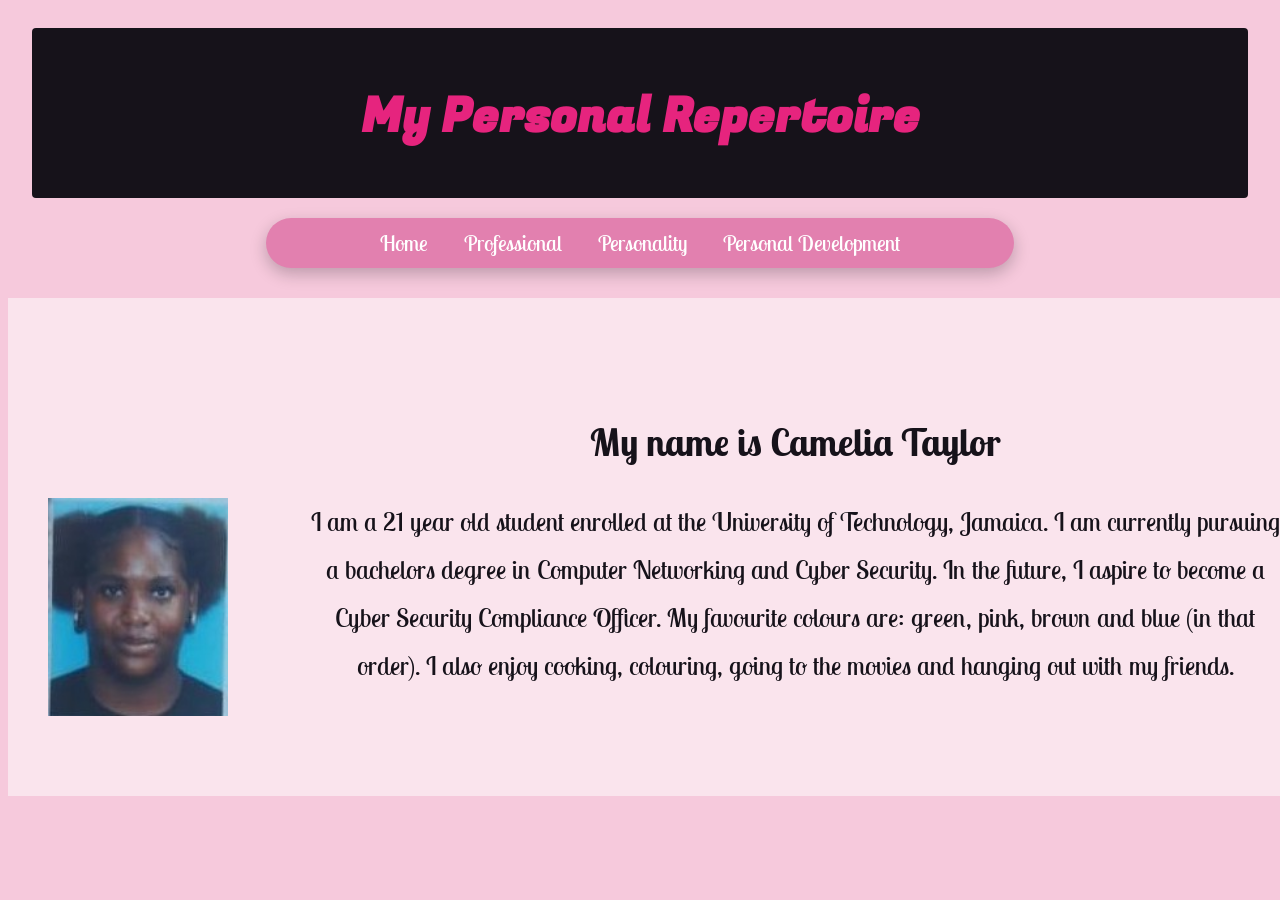
<file: index.html>
<!DOCTYPE html>
<html lang="en">
  
<head>
<meta charset="UTF-8"> 

<!-- This block of code connects the google fonts to the webpages-->
<link rel="preconnect" href="https://fonts.googleapis.com">
<link rel="preconnect" href="https://fonts.gstatic.com" crossorigin>
<link href="https://fonts.googleapis.com/css2?family=Fugaz+One&family=Lobster+Two:ital,wght@0,400;0,700;1,400;1,700&family=Playwrite+CA+Guides&family=Roboto:ital,wght@0,100..900;1,100..900&display=swap" rel="stylesheet">


<!-- This block of code connects the stylesheet to the webpages-->
<link rel="stylesheet" href="style.css">
<title> Home Page </title>
</head>
<body>

    

                            <div class="header-box">
    <h1>My Personal Repertoire</h1>
</div>


<!-- This block of code adds the navigation-->
<div class="nav-bar">
<nav>
  <a href="index.html">Home</a>
  <a href="professional.html">Professional</a>
  <a href="personality.html">Personality</a>
  <a href="personal-development.html">Personal Development</a>
</nav>
</div>



<!-- This block of code adds a linked image to mail-->

<div class="ID">

  <a href="mailto:sbadhika@utech.edu.jm?subject=CIT2011%20IA1%20Submission%20-%202303531%20(Thurs%206-8)">
  <img src="ASSETS/UTECH-ID.jpeg" alt="UTECH Student ID">
  </a>

  <div class="Intro">
            <h2>My name is Camelia Taylor</h2>
    <p>
      I am a 21 year old student enrolled at the University of Technology, Jamaica. I am currently pursuing a bachelors
      degree in Computer Networking and Cyber Security. In the future, I aspire to become a Cyber Security Compliance Officer.
      My favourite colours are: green, pink, brown and blue (in that order). I also enjoy cooking, colouring, going to the movies
      and hanging out with my friends. 
    </p>
  </div>
</div>

     

</body>





</html>
</file>
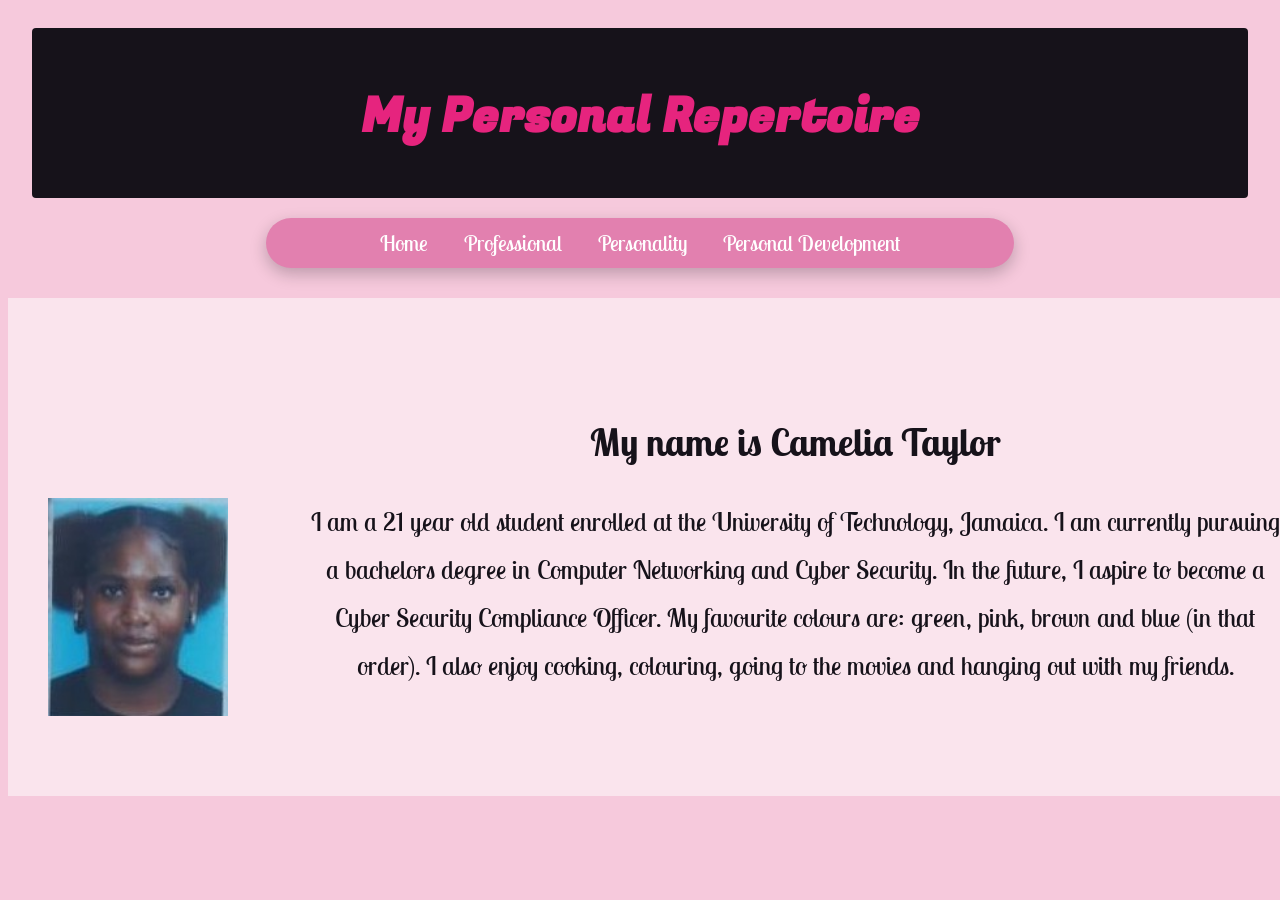
<file: CODES/index.html>
<!DOCTYPE html>
<html lang="en">
  
<head>
<meta charset="UTF-8"> 

<!-- This block of code connects the google fonts to the webpages-->
<link rel="preconnect" href="https://fonts.googleapis.com">
<link rel="preconnect" href="https://fonts.gstatic.com" crossorigin>
<link href="https://fonts.googleapis.com/css2?family=Fugaz+One&family=Lobster+Two:ital,wght@0,400;0,700;1,400;1,700&family=Playwrite+CA+Guides&family=Roboto:ital,wght@0,100..900;1,100..900&display=swap" rel="stylesheet">


<!-- This block of code connects the stylesheet to the webpages-->
<link rel="stylesheet" href="style.css">
<title> Home Page </title>
</head>
<body>

    

                            <div class="header-box">
    <h1>My Personal Repertoire</h1>
</div>


<!-- This block of code adds the navigation-->
<div class="nav-bar">
<nav>
  <a href="index.html">Home</a>
  <a href="professional.html">Professional</a>
  <a href="personality.html">Personality</a>
  <a href="personal-development.html">Personal Development</a>
</nav>
</div>



<!-- This block of code adds a linked image to mail-->

<div class="ID">

  <a href="mailto:sbadhika@utech.edu.jm?subject=CIT2011%20IA1%20Submission%20-%202303531%20(Thurs%206-8)">
  <img src="../ASSETS/UTECH-ID.jpeg" alt="UTECH Student ID">
  </a>

  <div class="Intro">
            <h2>My name is Camelia Taylor</h2>
    <p>
      I am a 21 year old student enrolled at the University of Technology, Jamaica. I am currently pursuing a bachelors
      degree in Computer Networking and Cyber Security. In the future, I aspire to become a Cyber Security Compliance Officer.
      My favourite colours are: green, pink, brown and blue (in that order). I also enjoy cooking, colouring, going to the movies
      and hanging out with my friends. 
    </p>
  </div>
</div>

     

</body>





</html>
</file>
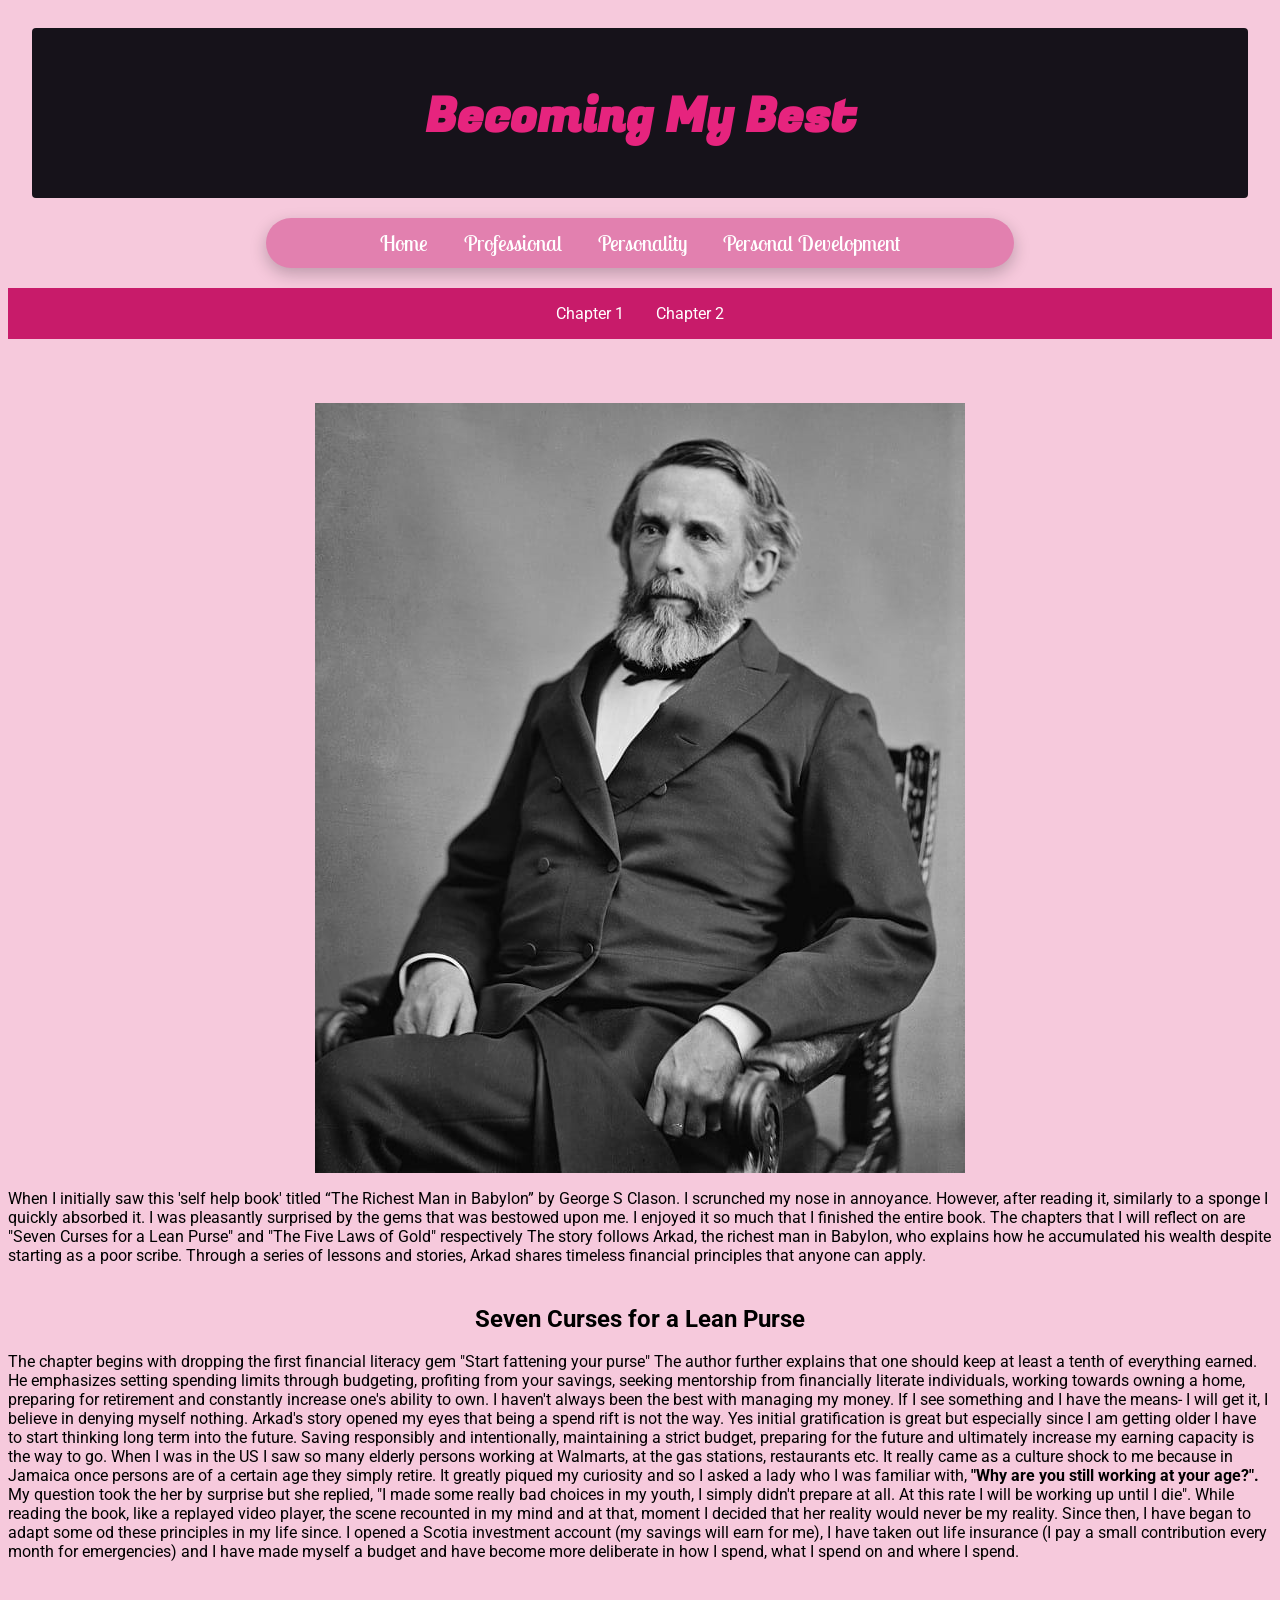
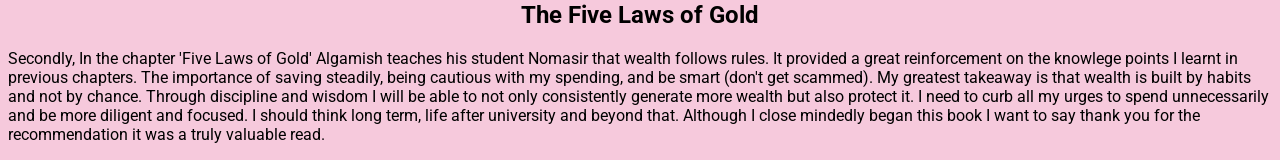
<file: Personal-Development.html>
<!DOCTYPE html>
<html lang="en">
<head>

<!-- This block of code connects the google fonts to the webpages-->
<link rel="preconnect" href="https://fonts.googleapis.com">
<link rel="preconnect" href="https://fonts.gstatic.com" crossorigin>
<link href="https://fonts.googleapis.com/css2?family=Fugaz+One&family=Lobster+Two:ital,wght@0,400;0,700;1,400;1,700&family=Playwrite+CA+Guides&family=Roboto:ital,wght@0,100..900;1,100..900&display=swap" rel="stylesheet">

<!-- This block of code connects the stylesheet to the webpages-->
<link rel="stylesheet" href="style.css">

    <meta charset="UTF-8">
    <meta name="viewport" content="width=device-width, initial-scale=1.0">
    <title>Personal Development</title>
</head>
<body>
  
               <div class="header-box">
 <h1>Becoming My Best</h1>
</div>

<div class="nav-bar">
<nav>
  <a href="index.html">Home</a>
  <a href="professional.html">Professional</a>
  <a href="personality.html">Personality</a>
  <a href="personal-development.html">Personal Development</a>
</nav>
</div>

<nav class="navbar">
<a href="#chapter1">Chapter 1</a>
<a href="#chapter2">Chapter 2</a>
</nav>


<img src="ASSETS/George.jpg" alt="Book author" class="photo" >

<p>When I initially saw this 'self help book' titled “The Richest Man in Babylon” by George S Clason. I scrunched my nose in annoyance.
  However, after reading it, similarly to a sponge I quickly absorbed it. I was pleasantly surprised by the gems that was bestowed upon me.
  I enjoyed it so much that I finished the entire book. The chapters that I will reflect on are "Seven Curses for a Lean Purse" and "The Five Laws of Gold" respectively
  The story follows Arkad, the richest man in Babylon, who explains how he accumulated his wealth despite starting as a poor scribe. 
  Through a series of lessons and stories, Arkad shares timeless financial principles that anyone can apply.</p>

                                                            <h2 id="chapter1">Seven Curses for a Lean Purse</h2>

  <p>The chapter begins with dropping the first financial literacy gem "Start fattening your purse" The author further explains that one should keep at least a tenth of everything earned.
  He emphasizes setting spending limits through budgeting, profiting from your savings, seeking mentorship from financially literate individuals, working towards owning a home, preparing for retirement and constantly increase one's ability to own.
  I haven't always been the best with managing my money. If I see something and I have the means- I will get it, I believe in denying myself nothing. Arkad's story opened my eyes that being a spend rift is not the way.
  Yes initial gratification is great but especially since I am getting older I have to start thinking long term into the future. Saving responsibly and intentionally, maintaining a strict budget, preparing for the future and ultimately increase my earning capacity is the way to go.
  When I was in the US I saw so many elderly persons working at Walmarts, at the gas stations, restaurants etc. It really came as a culture shock to me because in Jamaica once persons are of a certain age they simply retire. It greatly piqued my curiosity and so I asked a lady who I was familiar with, <b>"Why are you still working at your age?". </b>
  My question took the her by surprise but she replied, "I made some really bad choices in my youth, I simply didn't prepare at all. At this rate I will be working up until I die". While reading the book, like a replayed video player, the scene recounted in my mind and at that, moment I decided that her reality would never be my reality. 
  Since then, I have began to adapt some od these principles in my life since. I opened a Scotia investment account (my savings will earn for me), I have taken out life insurance (I pay a small contribution every month for emergencies) and I have made myself a budget and have become more deliberate in how I spend, what I spend on and where I spend. </p>

                                                            <h2 id="chapter2">The Five Laws of Gold</h2>
  <p>Secondly, In the chapter 'Five Laws of Gold' Algamish teaches his student Nomasir that wealth follows rules. It provided a great reinforcement on the knowlege points I learnt in previous chapters. 
  The importance of saving steadily, being cautious with my spending, and be smart (don't get scammed). My greatest takeaway is that wealth is built by habits and not by chance. 
  Through discipline and wisdom I will be able to not only consistently generate more wealth but also protect it. I need to curb all my urges to spend unnecessarily and be more diligent and focused. 
  I should think long term, life after university and beyond that. Although I close mindedly began this book I want to say thank you for the recommendation it was a truly valuable read.</p>

 


</body>
</html>
</file>
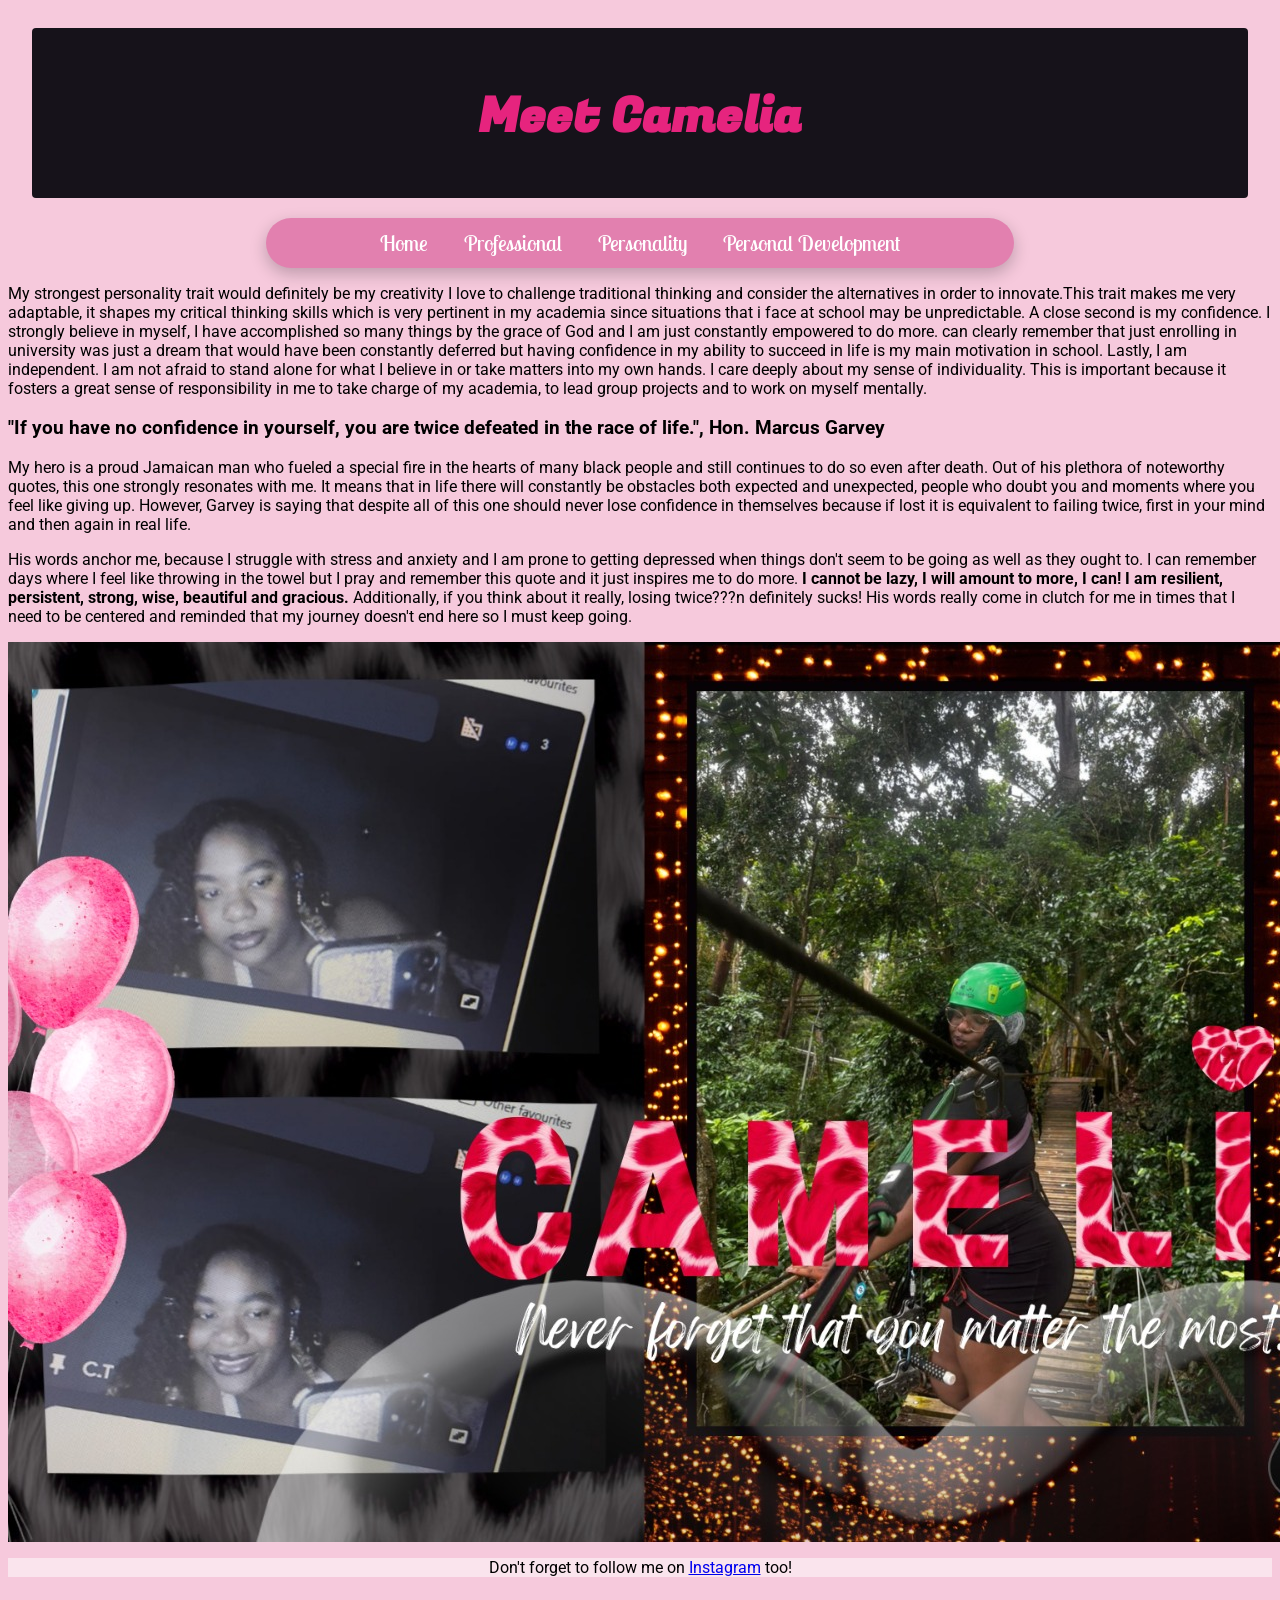
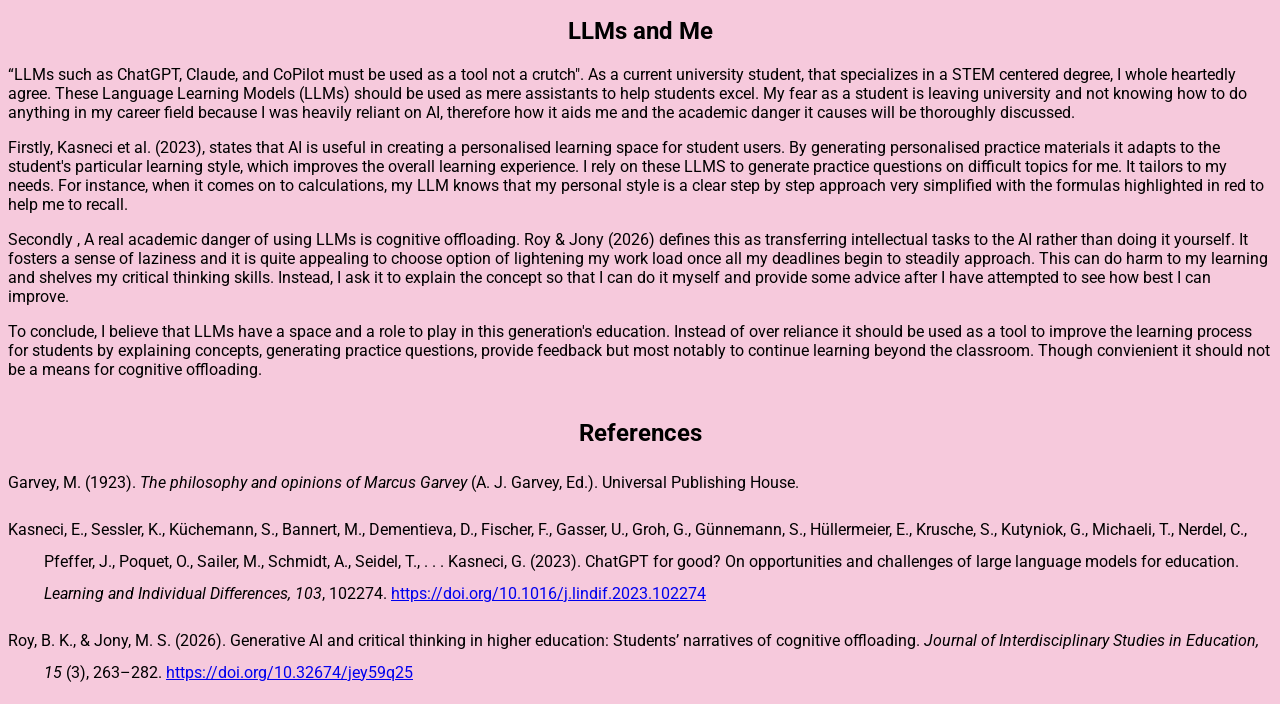
<file: Personality.html>
<!DOCTYPE html>
<html lang="en">
<head>

<!-- This block of code connects the google fonts to the webpages-->
<link rel="preconnect" href="https://fonts.googleapis.com">
<link rel="preconnect" href="https://fonts.gstatic.com" crossorigin>
<link href="https://fonts.googleapis.com/css2?family=Fugaz+One&family=Lobster+Two:ital,wght@0,400;0,700;1,400;1,700&family=Playwrite+CA+Guides&family=Roboto:ital,wght@0,100..900;1,100..900&display=swap" rel="stylesheet">

<!-- This block of code connects the stylesheet to the webpages-->
<link rel="stylesheet" href="style.css">

    <meta charset="UTF-8">
    <meta name="viewport" content="width=device-width, initial-scale=1.0">
    <title>Personality</title>
</head>

<body>
    

               <div class="header-box">
                                            <h1>Meet Camelia</h1>
</div>

<div class="nav-bar">
<nav>
  <a href="index.html">Home</a>
  <a href="professional.html">Professional</a>
  <a href="personality.html">Personality</a>
  <a href="personal-development.html">Personal Development</a>
</nav>
</div>

<p>
My strongest personality trait would definitely be my creativity I love to challenge traditional thinking and consider the alternatives in order to innovate.This trait makes me very adaptable, it shapes my critical thinking skills which is very pertinent in my academia since situations that i face at school may be unpredictable.
A close second is my confidence. I strongly believe in myself, I have accomplished so many things by the grace of God and I am just constantly empowered to do more. can clearly remember that just enrolling in university was just a dream that would have been constantly deferred but having confidence in my ability to succeed in life is my main motivation in school. 
Lastly, I am independent. I am not afraid to stand alone for what I believe in or take matters into my own hands. I care deeply about my sense of individuality. This is important because it fosters a great sense of responsibility in me to take charge of my academia, to lead group projects and to work on myself mentally. 
</p>


            <h3>"If you have no confidence in yourself, you are twice defeated in the race of life.", Hon. Marcus Garvey </h3>

<p>
My hero is a proud Jamaican man who fueled a special fire in the hearts of many black people and still continues to do so even after death.
Out of his plethora of noteworthy quotes, this one strongly resonates with me. It means that in life there will constantly be 
obstacles both expected and unexpected, people who doubt you and moments where you feel like giving up.
However, Garvey is saying that despite all of this one should never lose confidence in themselves because if lost it is equivalent to failing twice, first in your mind and then again in real life.
</p>
<p>
His words anchor me, because I struggle with stress and anxiety and I am prone to getting depressed when things don't seem to be going as well as they ought to.
I can remember days where I feel like throwing in the towel but I pray and remember this quote and it just inspires me to do more.
<b>I cannot be lazy, I will amount to more, I can! I am resilient, persistent, strong, wise, beautiful and gracious.</b>
Additionally, if you think about it really, losing twice???n definitely sucks!
His words really come in clutch for me in times that I need to be centered and reminded that my journey doesn't end here so I must keep going.
</p>

<img src="ASSETS/Camelia.jpeg" alt="Photos of Camelia" class="photo" >
<div class="social">
<p>Don't forget to follow me on <a href="https://www.instagram.com/taymariec_" target="_blank" rel="noopener noreferrer">Instagram</a> too!</p>
</div>
  

<div>

                      <h2>LLMs and Me</h2>

      <p>“LLMs such as ChatGPT, Claude, and CoPilot must be used as a 
tool not a crutch". As a current university student, that specializes in a STEM centered degree,
I whole heartedly agree. These Language Learning Models (LLMs) should be used as mere assistants to help students excel.
My fear as a student is leaving university and not knowing how to do anything in my career field because I was heavily reliant on AI,
therefore how it aids me and the academic danger it causes will be thoroughly discussed. </p>

      <p>Firstly, Kasneci et al. (2023), states that AI is useful in creating a personalised learning space for student users.
By generating personalised practice materials it adapts to the student's particular learning style,
which improves the overall learning experience. I rely on these LLMS to generate practice questions on difficult topics for me.
It tailors to my needs. For instance, when it comes on to calculations, my LLM knows that my personal style is a clear
step by step approach very simplified with the formulas highlighted in red to help me to recall.
</p>

     <p>Secondly , A real academic danger of using LLMs is cognitive offloading. Roy & Jony (2026) defines this as transferring 
intellectual tasks to the AI rather than doing it yourself. It fosters a sense of laziness and it is quite appealing to choose 
option of lightening my work load once all my deadlines begin to steadily approach. This can do harm to my learning and shelves my
critical thinking skills. Instead, I ask it to explain the concept so that I can do it myself and provide some advice after I have attempted to see how best I can improve. 
</p>

     <p> To conclude, I believe that LLMs have a space and a role to play in this generation's education. Instead of over reliance it
should be used as a tool to improve the learning process for students by explaining concepts, generating practice questions, provide 
feedback but most notably to continue learning beyond the classroom. Though convienient it should not be a means for cognitive offloading.
</p>

                                                   <h2> References</h2>

 <p class="reference">
        Garvey, M. (1923).
        <em>The philosophy and opinions of Marcus Garvey</em>
        (A. J. Garvey, Ed.). Universal Publishing House.
      </p>

      <p class="reference">
        Kasneci, E., Sessler, K., Küchemann, S., Bannert, M.,
        Dementieva, D., Fischer, F., Gasser, U., Groh, G.,
        Günnemann, S., Hüllermeier, E., Krusche, S.,
        Kutyniok, G., Michaeli, T., Nerdel, C., Pfeffer, J.,
        Poquet, O., Sailer, M., Schmidt, A., Seidel, T.,
        . . . Kasneci, G. (2023). ChatGPT for good? On
        opportunities and challenges of large language models
        for education.
        <em>Learning and Individual Differences, 103</em>,
        102274.

        <a
          href="https://doi.org/10.1016/j.lindif.2023.102274"
          target="_blank"
          rel="noopener"
        >
          https://doi.org/10.1016/j.lindif.2023.102274
        </a>
      </p>

      <p class="reference">
        Roy, B. K., &amp; Jony, M. S. (2026). Generative AI and
        critical thinking in higher education: Students’
        narratives of cognitive offloading.
        <em>
          Journal of Interdisciplinary Studies in Education,
          15
        </em>(3), 263–282.

        <a
          href="https://doi.org/10.32674/jey59q25"
          target="_blank"
          rel="noopener"
        >
          https://doi.org/10.32674/jey59q25
        </a>
      </p>

</div>


</body>
</html>
</file>
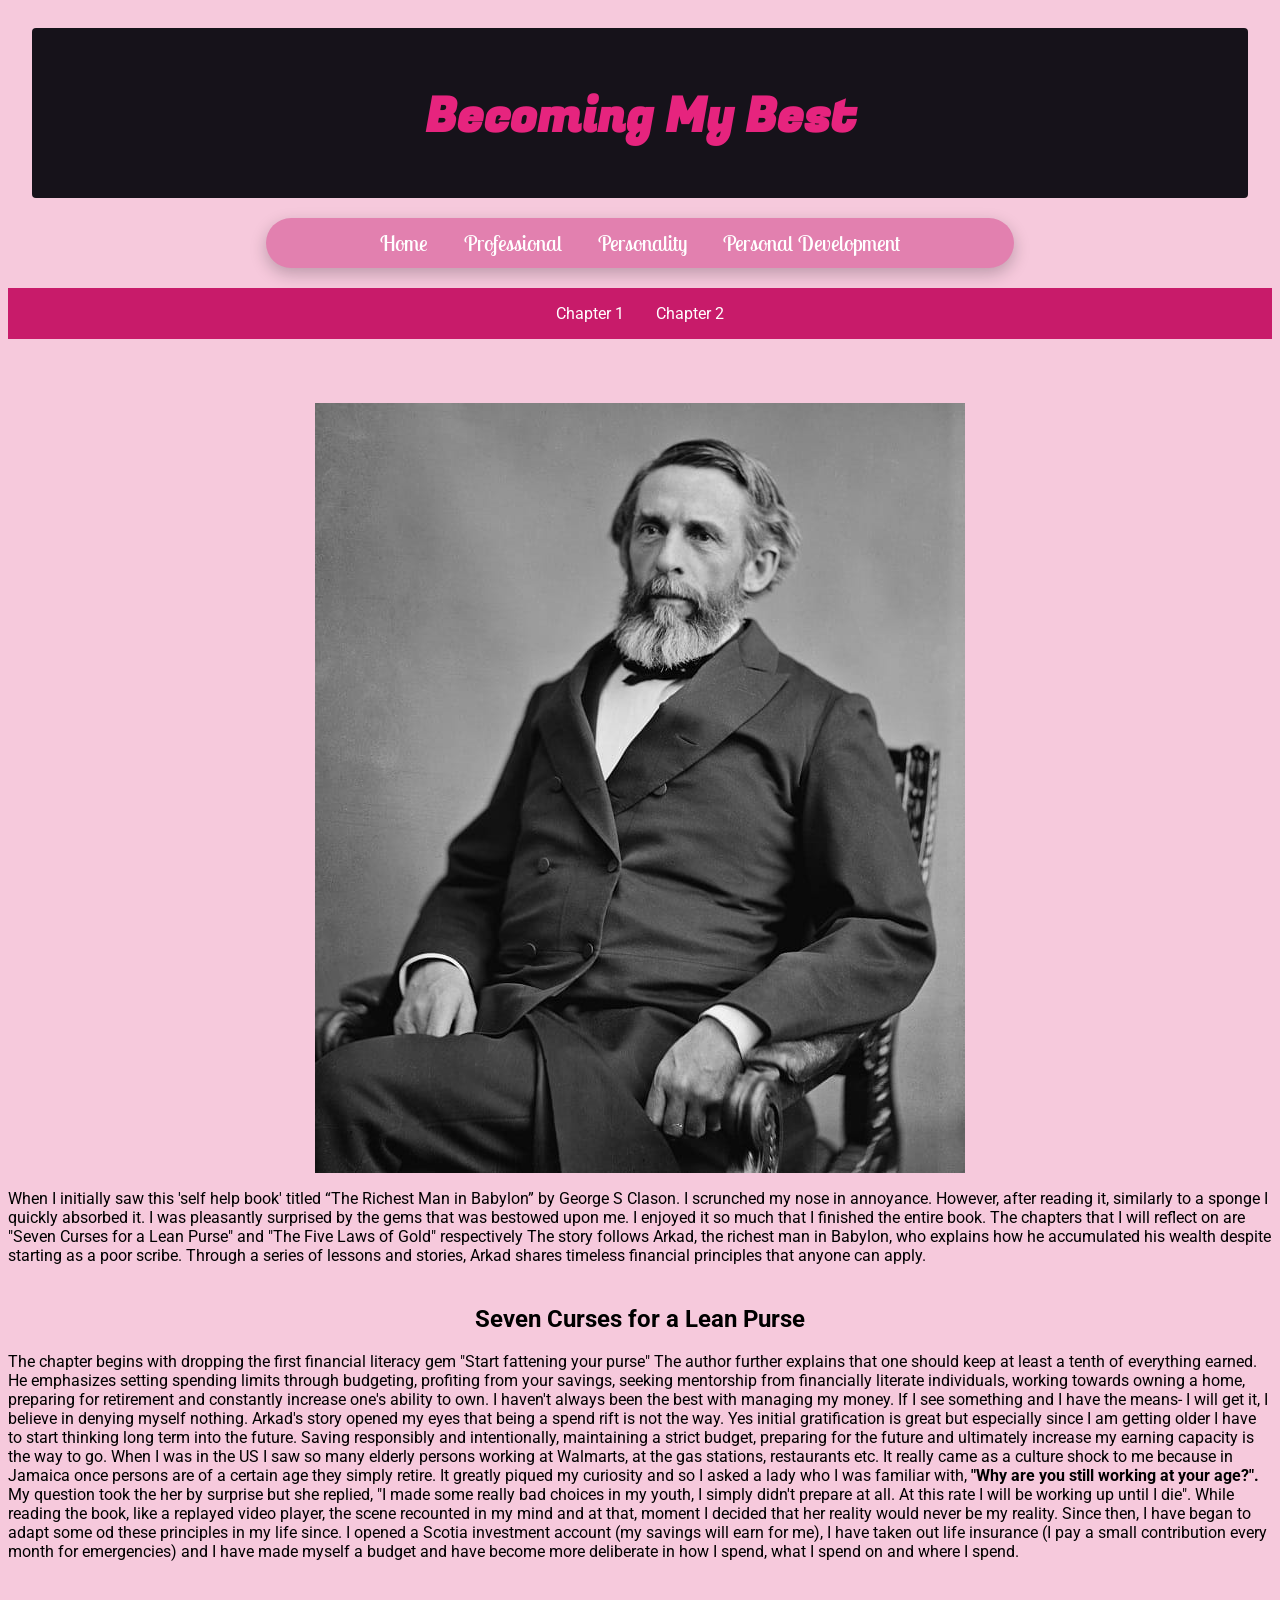
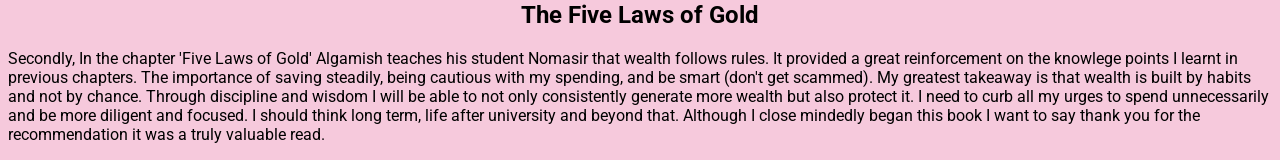
<file: CODES/Personal-Development.html>
<!DOCTYPE html>
<html lang="en">
<head>

<!-- This block of code connects the google fonts to the webpages-->
<link rel="preconnect" href="https://fonts.googleapis.com">
<link rel="preconnect" href="https://fonts.gstatic.com" crossorigin>
<link href="https://fonts.googleapis.com/css2?family=Fugaz+One&family=Lobster+Two:ital,wght@0,400;0,700;1,400;1,700&family=Playwrite+CA+Guides&family=Roboto:ital,wght@0,100..900;1,100..900&display=swap" rel="stylesheet">

<!-- This block of code connects the stylesheet to the webpages-->
<link rel="stylesheet" href="style.css">

    <meta charset="UTF-8">
    <meta name="viewport" content="width=device-width, initial-scale=1.0">
    <title>Personal Development</title>
</head>
<body>
  
               <div class="header-box">
 <h1>Becoming My Best</h1>
</div>

<div class="nav-bar">
<nav>
  <a href="index.html">Home</a>
  <a href="professional.html">Professional</a>
  <a href="personality.html">Personality</a>
  <a href="personal-development.html">Personal Development</a>
</nav>
</div>

<nav class="navbar">
<a href="#chapter1">Chapter 1</a>
<a href="#chapter2">Chapter 2</a>
</nav>


<img src="../ASSETS/George.jpg" alt="Book author" class="photo" >

<p>When I initially saw this 'self help book' titled “The Richest Man in Babylon” by George S Clason. I scrunched my nose in annoyance.
  However, after reading it, similarly to a sponge I quickly absorbed it. I was pleasantly surprised by the gems that was bestowed upon me.
  I enjoyed it so much that I finished the entire book. The chapters that I will reflect on are "Seven Curses for a Lean Purse" and "The Five Laws of Gold" respectively
  The story follows Arkad, the richest man in Babylon, who explains how he accumulated his wealth despite starting as a poor scribe. 
  Through a series of lessons and stories, Arkad shares timeless financial principles that anyone can apply.</p>

                                                            <h2 id="chapter1">Seven Curses for a Lean Purse</h2>

  <p>The chapter begins with dropping the first financial literacy gem "Start fattening your purse" The author further explains that one should keep at least a tenth of everything earned.
  He emphasizes setting spending limits through budgeting, profiting from your savings, seeking mentorship from financially literate individuals, working towards owning a home, preparing for retirement and constantly increase one's ability to own.
  I haven't always been the best with managing my money. If I see something and I have the means- I will get it, I believe in denying myself nothing. Arkad's story opened my eyes that being a spend rift is not the way.
  Yes initial gratification is great but especially since I am getting older I have to start thinking long term into the future. Saving responsibly and intentionally, maintaining a strict budget, preparing for the future and ultimately increase my earning capacity is the way to go.
  When I was in the US I saw so many elderly persons working at Walmarts, at the gas stations, restaurants etc. It really came as a culture shock to me because in Jamaica once persons are of a certain age they simply retire. It greatly piqued my curiosity and so I asked a lady who I was familiar with, <b>"Why are you still working at your age?". </b>
  My question took the her by surprise but she replied, "I made some really bad choices in my youth, I simply didn't prepare at all. At this rate I will be working up until I die". While reading the book, like a replayed video player, the scene recounted in my mind and at that, moment I decided that her reality would never be my reality. 
  Since then, I have began to adapt some od these principles in my life since. I opened a Scotia investment account (my savings will earn for me), I have taken out life insurance (I pay a small contribution every month for emergencies) and I have made myself a budget and have become more deliberate in how I spend, what I spend on and where I spend. </p>

                                                            <h2 id="chapter2">The Five Laws of Gold</h2>
  <p>Secondly, In the chapter 'Five Laws of Gold' Algamish teaches his student Nomasir that wealth follows rules. It provided a great reinforcement on the knowlege points I learnt in previous chapters. 
  The importance of saving steadily, being cautious with my spending, and be smart (don't get scammed). My greatest takeaway is that wealth is built by habits and not by chance. 
  Through discipline and wisdom I will be able to not only consistently generate more wealth but also protect it. I need to curb all my urges to spend unnecessarily and be more diligent and focused. 
  I should think long term, life after university and beyond that. Although I close mindedly began this book I want to say thank you for the recommendation it was a truly valuable read.</p>

 


</body>
</html>
</file>
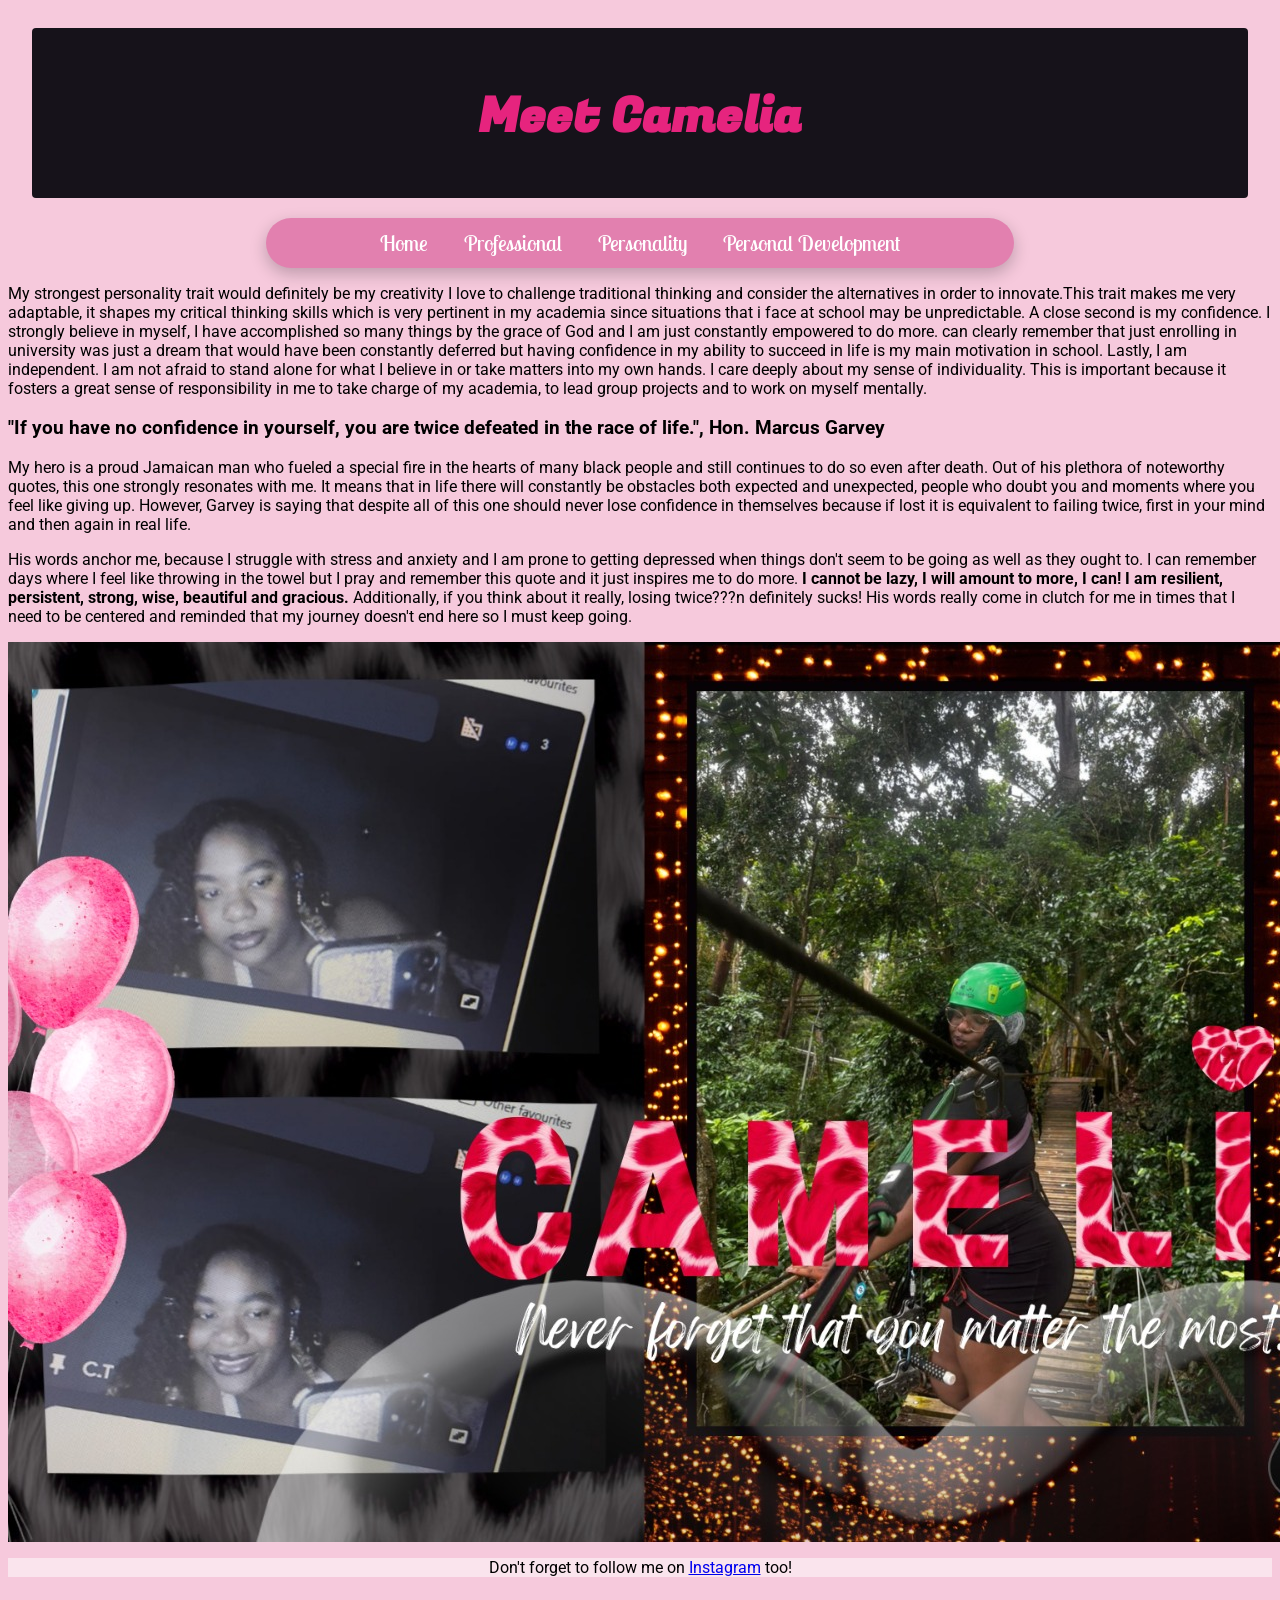
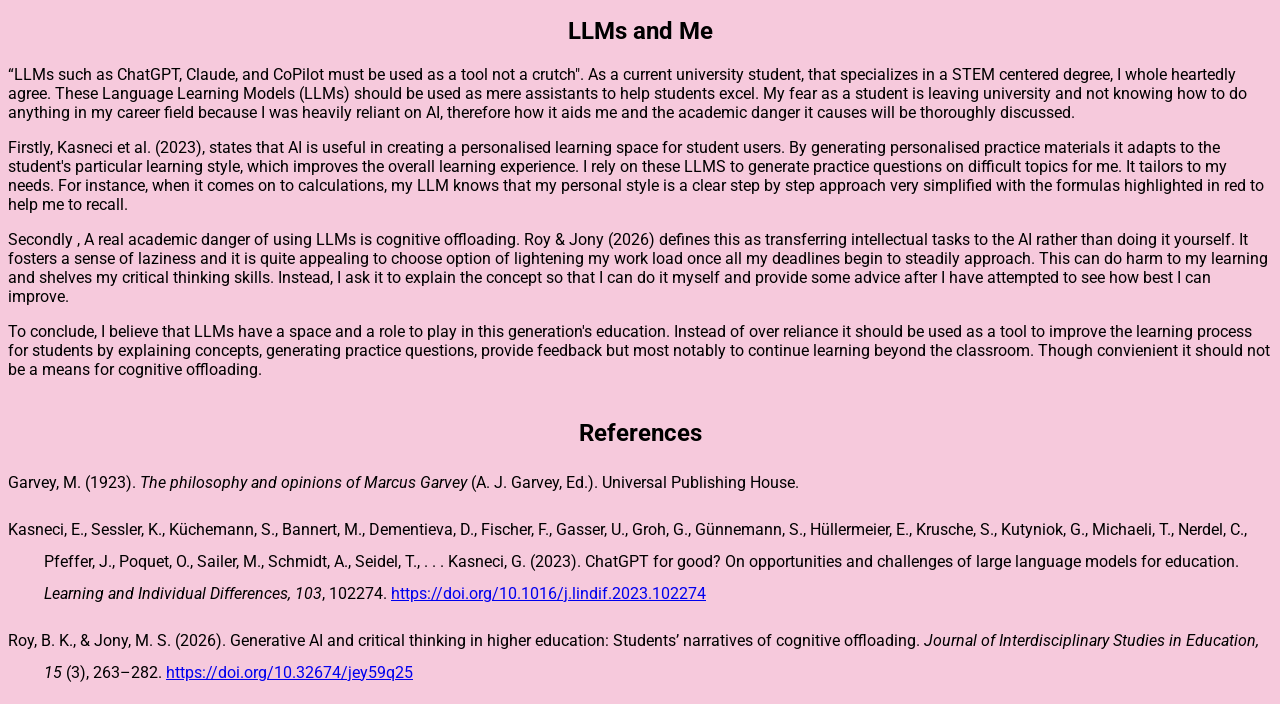
<file: CODES/Personality.html>
<!DOCTYPE html>
<html lang="en">
<head>

<!-- This block of code connects the google fonts to the webpages-->
<link rel="preconnect" href="https://fonts.googleapis.com">
<link rel="preconnect" href="https://fonts.gstatic.com" crossorigin>
<link href="https://fonts.googleapis.com/css2?family=Fugaz+One&family=Lobster+Two:ital,wght@0,400;0,700;1,400;1,700&family=Playwrite+CA+Guides&family=Roboto:ital,wght@0,100..900;1,100..900&display=swap" rel="stylesheet">

<!-- This block of code connects the stylesheet to the webpages-->
<link rel="stylesheet" href="style.css">

    <meta charset="UTF-8">
    <meta name="viewport" content="width=device-width, initial-scale=1.0">
    <title>Personality</title>
</head>

<body>
    

               <div class="header-box">
                                            <h1>Meet Camelia</h1>
</div>

<div class="nav-bar">
<nav>
  <a href="index.html">Home</a>
  <a href="professional.html">Professional</a>
  <a href="personality.html">Personality</a>
  <a href="personal-development.html">Personal Development</a>
</nav>
</div>

<p>
My strongest personality trait would definitely be my creativity I love to challenge traditional thinking and consider the alternatives in order to innovate.This trait makes me very adaptable, it shapes my critical thinking skills which is very pertinent in my academia since situations that i face at school may be unpredictable.
A close second is my confidence. I strongly believe in myself, I have accomplished so many things by the grace of God and I am just constantly empowered to do more. can clearly remember that just enrolling in university was just a dream that would have been constantly deferred but having confidence in my ability to succeed in life is my main motivation in school. 
Lastly, I am independent. I am not afraid to stand alone for what I believe in or take matters into my own hands. I care deeply about my sense of individuality. This is important because it fosters a great sense of responsibility in me to take charge of my academia, to lead group projects and to work on myself mentally. 
</p>


            <h3>"If you have no confidence in yourself, you are twice defeated in the race of life.", Hon. Marcus Garvey </h3>

<p>
My hero is a proud Jamaican man who fueled a special fire in the hearts of many black people and still continues to do so even after death.
Out of his plethora of noteworthy quotes, this one strongly resonates with me. It means that in life there will constantly be 
obstacles both expected and unexpected, people who doubt you and moments where you feel like giving up.
However, Garvey is saying that despite all of this one should never lose confidence in themselves because if lost it is equivalent to failing twice, first in your mind and then again in real life.
</p>
<p>
His words anchor me, because I struggle with stress and anxiety and I am prone to getting depressed when things don't seem to be going as well as they ought to.
I can remember days where I feel like throwing in the towel but I pray and remember this quote and it just inspires me to do more.
<b>I cannot be lazy, I will amount to more, I can! I am resilient, persistent, strong, wise, beautiful and gracious.</b>
Additionally, if you think about it really, losing twice???n definitely sucks!
His words really come in clutch for me in times that I need to be centered and reminded that my journey doesn't end here so I must keep going.
</p>

<img src="../ASSETS/Camelia.jpeg" alt="Photos of Camelia" class="photo" >
<div class="social">
<p>Don't forget to follow me on <a href="https://www.instagram.com/taymariec_" target="_blank" rel="noopener noreferrer">Instagram</a> too!</p>
</div>
  

<div>

                      <h2>LLMs and Me</h2>

      <p>“LLMs such as ChatGPT, Claude, and CoPilot must be used as a 
tool not a crutch". As a current university student, that specializes in a STEM centered degree,
I whole heartedly agree. These Language Learning Models (LLMs) should be used as mere assistants to help students excel.
My fear as a student is leaving university and not knowing how to do anything in my career field because I was heavily reliant on AI,
therefore how it aids me and the academic danger it causes will be thoroughly discussed. </p>

      <p>Firstly, Kasneci et al. (2023), states that AI is useful in creating a personalised learning space for student users.
By generating personalised practice materials it adapts to the student's particular learning style,
which improves the overall learning experience. I rely on these LLMS to generate practice questions on difficult topics for me.
It tailors to my needs. For instance, when it comes on to calculations, my LLM knows that my personal style is a clear
step by step approach very simplified with the formulas highlighted in red to help me to recall.
</p>

     <p>Secondly , A real academic danger of using LLMs is cognitive offloading. Roy & Jony (2026) defines this as transferring 
intellectual tasks to the AI rather than doing it yourself. It fosters a sense of laziness and it is quite appealing to choose 
option of lightening my work load once all my deadlines begin to steadily approach. This can do harm to my learning and shelves my
critical thinking skills. Instead, I ask it to explain the concept so that I can do it myself and provide some advice after I have attempted to see how best I can improve. 
</p>

     <p> To conclude, I believe that LLMs have a space and a role to play in this generation's education. Instead of over reliance it
should be used as a tool to improve the learning process for students by explaining concepts, generating practice questions, provide 
feedback but most notably to continue learning beyond the classroom. Though convienient it should not be a means for cognitive offloading.
</p>

                                                   <h2> References</h2>

 <p class="reference">
        Garvey, M. (1923).
        <em>The philosophy and opinions of Marcus Garvey</em>
        (A. J. Garvey, Ed.). Universal Publishing House.
      </p>

      <p class="reference">
        Kasneci, E., Sessler, K., Küchemann, S., Bannert, M.,
        Dementieva, D., Fischer, F., Gasser, U., Groh, G.,
        Günnemann, S., Hüllermeier, E., Krusche, S.,
        Kutyniok, G., Michaeli, T., Nerdel, C., Pfeffer, J.,
        Poquet, O., Sailer, M., Schmidt, A., Seidel, T.,
        . . . Kasneci, G. (2023). ChatGPT for good? On
        opportunities and challenges of large language models
        for education.
        <em>Learning and Individual Differences, 103</em>,
        102274.

        <a
          href="https://doi.org/10.1016/j.lindif.2023.102274"
          target="_blank"
          rel="noopener"
        >
          https://doi.org/10.1016/j.lindif.2023.102274
        </a>
      </p>

      <p class="reference">
        Roy, B. K., &amp; Jony, M. S. (2026). Generative AI and
        critical thinking in higher education: Students’
        narratives of cognitive offloading.
        <em>
          Journal of Interdisciplinary Studies in Education,
          15
        </em>(3), 263–282.

        <a
          href="https://doi.org/10.32674/jey59q25"
          target="_blank"
          rel="noopener"
        >
          https://doi.org/10.32674/jey59q25
        </a>
      </p>

</div>


</body>
</html>
</file>
<file: style.css>
:root{
  --bg: #f6c9dc;
  --band: #e6247e;
  --pink-band-dark: #c81b6a;
  --pink-pale: #fbe4ef;
  --ink: #16121a;
  --white: #ffffff;
  --card-shadow: rgba(22,18,26,0.18);
}


body{
    font-family: "Roboto", sans-serif;
    background-color: #f6c9dc;
    .header-box{ background:#16121a; }
}

.header-box{
  background: var(--ink);
  margin: 28px 24px 0 24px;
  border-radius: 4px;
  padding: 22px 28px 14px 28px;
  color:#e6247e;
  text-align: center;
  font-family: "Fugaz One", sans-serif;
  font-size: x-large;
}


.nav-bar{
  background: #e280af;
  width: 90%;
  max-width: 700px;
  height: 50px;
  display: flex;
  align-items: center;
  justify-content: center;
  gap: 28px;
  padding: 0 24px;
  margin: 20px auto 0 auto;
  border-radius: 30px;
  box-shadow: 0 6px 16px rgba(22,18,26,0.25);
}

.nav-bar a{
  font-family: "Lobster Two", sans-serif;
  font-size: 1.4rem;
  color: #ffffff;
  text-decoration: none;
  padding: 8px 16px;
  border-radius: 20px;
  transition: background 0.2s ease, color 0.2s ease;
}

.nav-bar a:hover{
  color: #c81b6a;
}

.nav-bar a:active,
.nav-bar a.active{
  background: #ffffff;
  color: #c81b6a;
}



.ID{
  display: flex;
  align-items: flex-start;
  justify-content: space-between;
  gap: 50px;
  width: 100%;
  min-height: 200px;
  margin-top: 30px;
  padding: 40px;
  background-color: #ffffff80;
}

.ID > a{
  flex: 1;
  max-width: 180px;
  align-self: flex-end;
  margin-bottom: 40px;
}

.ID > a img{
  width: 100%;
  height: auto;
  display: block;
}

.Intro{

  flex: 1;
  padding: 40px 30px;
  text-align: center;
  font-family: "Lobster Two", sans-serif;
  font-size: 1.6rem;
  line-height: 3rem;
  color: #16121a;
}

h2{
    text-align: center;
    margin-top: 40px;
}


.res-head ul{
  display: flex;
  flex-wrap: wrap;
  justify-content: center;
  list-style: none;
  padding: 0;
  margin: 10px 0 0 0;
  gap: 20px;
}


h4 {
  text-align: center;
}

.row {
  display: flex;
  justify-content: space-between;
  width: 100%;
}

.right {
  text-align: right;
}


.references {
  margin-top: 40px;
  padding: 25px;
  
}

.references h2 {
  text-align: center;
}

.reference {
  margin: 0 0 15px 36px;
  text-indent: -36px;
  line-height: 2;
}

.social{
text-align: center;
margin-top: 10px;
background-color: #ffffff80;
}





.navbar {
  position: sticky;
  margin-top: 20px;
  margin-bottom: 5%;
  display: flex;
  justify-content: center;
  gap: 2rem;
  padding: 1rem;
  background: #c81b6a;
}

.navbar a {
  color: white;
  text-decoration: none;
}

.navbar a:hover {
  color: #e280af;
}

h2 {
  scroll-margin-top: 60px;

}

.photo {
  display: block;
  margin: 0 auto;
}
</file>
<file: CODES/style.css>
:root{
  --bg: #f6c9dc;
  --band: #e6247e;
  --pink-band-dark: #c81b6a;
  --pink-pale: #fbe4ef;
  --ink: #16121a;
  --white: #ffffff;
  --card-shadow: rgba(22,18,26,0.18);
}


body{
    font-family: "Roboto", sans-serif;
    background-color: #f6c9dc;
    .header-box{ background:#16121a; }
}

.header-box{
  background: var(--ink);
  margin: 28px 24px 0 24px;
  border-radius: 4px;
  padding: 22px 28px 14px 28px;
  color:#e6247e;
  text-align: center;
  font-family: "Fugaz One", sans-serif;
  font-size: x-large;
}


.nav-bar{
  background: #e280af;
  width: 90%;
  max-width: 700px;
  height: 50px;
  display: flex;
  align-items: center;
  justify-content: center;
  gap: 28px;
  padding: 0 24px;
  margin: 20px auto 0 auto;
  border-radius: 30px;
  box-shadow: 0 6px 16px rgba(22,18,26,0.25);
}

.nav-bar a{
  font-family: "Lobster Two", sans-serif;
  font-size: 1.4rem;
  color: #ffffff;
  text-decoration: none;
  padding: 8px 16px;
  border-radius: 20px;
  transition: background 0.2s ease, color 0.2s ease;
}

.nav-bar a:hover{
  color: #c81b6a;
}

.nav-bar a:active,
.nav-bar a.active{
  background: #ffffff;
  color: #c81b6a;
}



.ID{
  display: flex;
  align-items: flex-start;
  justify-content: space-between;
  gap: 50px;
  width: 100%;
  min-height: 200px;
  margin-top: 30px;
  padding: 40px;
  background-color: #ffffff80;
}

.ID > a{
  flex: 1;
  max-width: 180px;
  align-self: flex-end;
  margin-bottom: 40px;
}

.ID > a img{
  width: 100%;
  height: auto;
  display: block;
}

.Intro{

  flex: 1;
  padding: 40px 30px;
  text-align: center;
  font-family: "Lobster Two", sans-serif;
  font-size: 1.6rem;
  line-height: 3rem;
  color: #16121a;
}

h2{
    text-align: center;
    margin-top: 40px;
}


.res-head ul{
  display: flex;
  flex-wrap: wrap;
  justify-content: center;
  list-style: none;
  padding: 0;
  margin: 10px 0 0 0;
  gap: 20px;
}


h4 {
  text-align: center;
}

.row {
  display: flex;
  justify-content: space-between;
  width: 100%;
}

.right {
  text-align: right;
}


.references {
  margin-top: 40px;
  padding: 25px;
  
}

.references h2 {
  text-align: center;
}

.reference {
  margin: 0 0 15px 36px;
  text-indent: -36px;
  line-height: 2;
}

.social{
text-align: center;
margin-top: 10px;
background-color: #ffffff80;
}





.navbar {
  position: sticky;
  margin-top: 20px;
  margin-bottom: 5%;
  display: flex;
  justify-content: center;
  gap: 2rem;
  padding: 1rem;
  background: #c81b6a;
}

.navbar a {
  color: white;
  text-decoration: none;
}

.navbar a:hover {
  color: #e280af;
}

h2 {
  scroll-margin-top: 60px;

}

.photo {
  display: block;
  margin: 0 auto;
}
</file>
